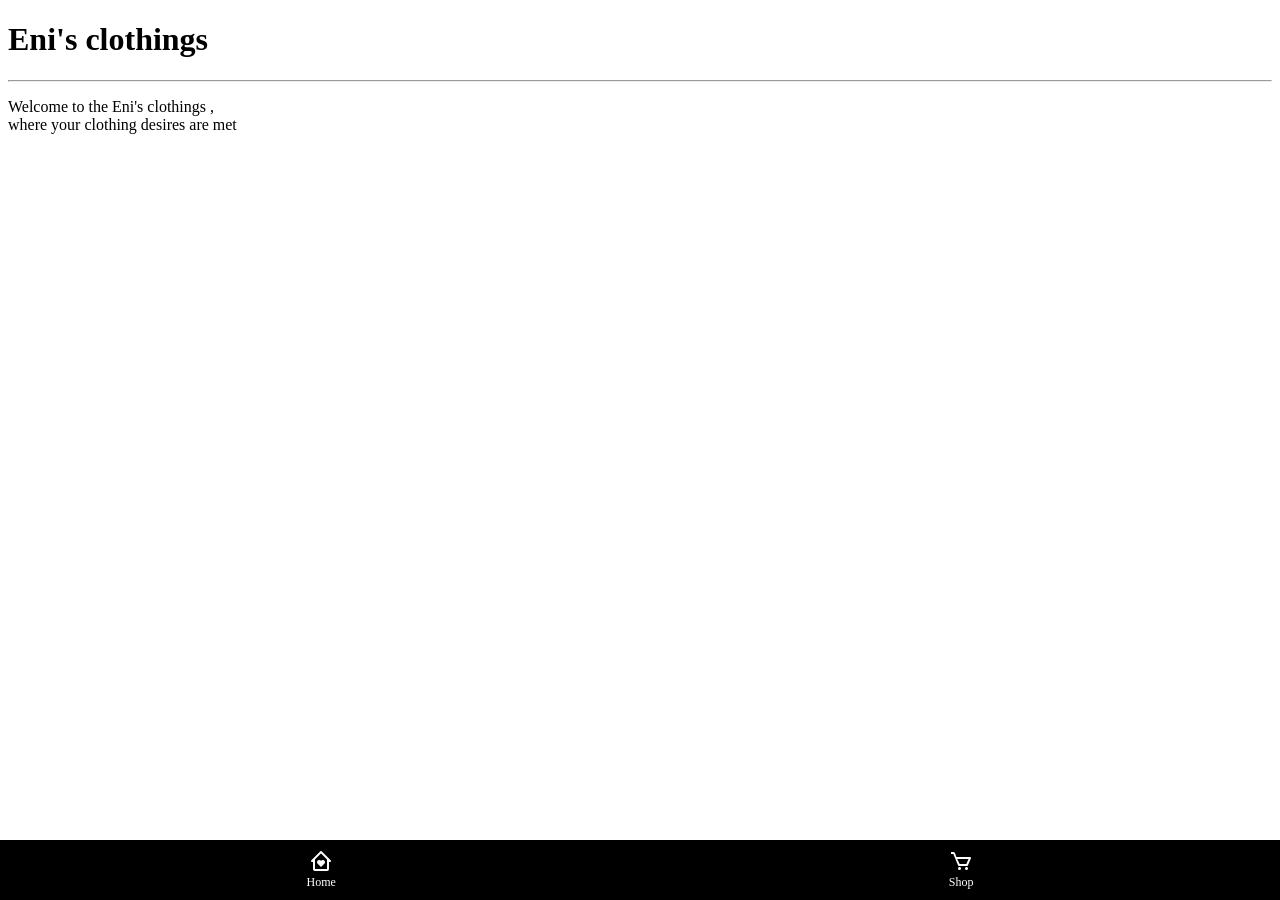
<file: index.html>
<!DOCTYPE html>
<html>
  <head>
    <meta http-equiv="content-type" content="text/html; charset=utf-8" />
    <meta name="viewport" content="width=device-width, initial-scale=1.0">
    <meta http-equiv="X-UA-Compatible" content="ie=edge">
    <link href='https://unpkg.com/boxicons@2.1.4/css/boxicons.min.css' rel='stylesheet'>
    <link rel="stylesheet" href="style.css">
    <title> Web </title>
  </head>
  <body>
    <h1> Eni's clothings </h1><hr/>
    <p>
      Welcome to the Eni's clothings ,<br/> where your clothing desires are met
    </p>
     <nav>
    <ul>
      <li><a href="index.html"><i class="bx bx-home-heart" /></i> Home </a></li>
       <li><a href="shop.html"><i class="bx bx-cart" /></i> Shop</a></li>
    </ul>
  </nav>
  </body>
</html>
</file>
<file: style.css>
nav {
    position: fixed;
    bottom: 0;
    left: 0;
    width: 100%;
    background: black;
    padding: 10px 0px ;
  }

  nav ul {
    list-style: none;
    display: flex;
    justify-content: space-around;  /* spreads links evenly */
    margin: 0;
    padding: 0;
  }

  nav ul li a {
    color: white;
    text-decoration: none;
    display: flex;
    flex-direction: column;   /* icon on top, text below */
    align-items: center;      /* centers both */
    gap: 1px;
    font-size: 12px;
  }

  nav ul li a i {
    font-size: 24px;   /* icon size */
  }
nav ul li a:hover {
  color: gold;
}
body {
  background:white;
}
.grid1 {
 display: grid;
 grid-template-columns: 2fr 2fr;
 grid-template-rows: 1fr;
 grid-gap: 0.3em;
}

.grid1 > * {
 background-color: black;
 color: white;
 padding: 1em;
 border-radius: 0.3em;
}
img {
  max-width: 100%;
  height: auto;
}
img:hover{
  transform: scale(1.7);
  transition: transform 0.3s ease-in-out;
  border:2px solid;
}
h2{
  font-family: Times New Roman;
  font-size: 25px;
  position: flex;
}
h1{
  font-family: Times New Roman;
  color: black;
}
p1{
  font-family: cursive;
  color: black;
  font-size:1.3em;
  }
</file>
